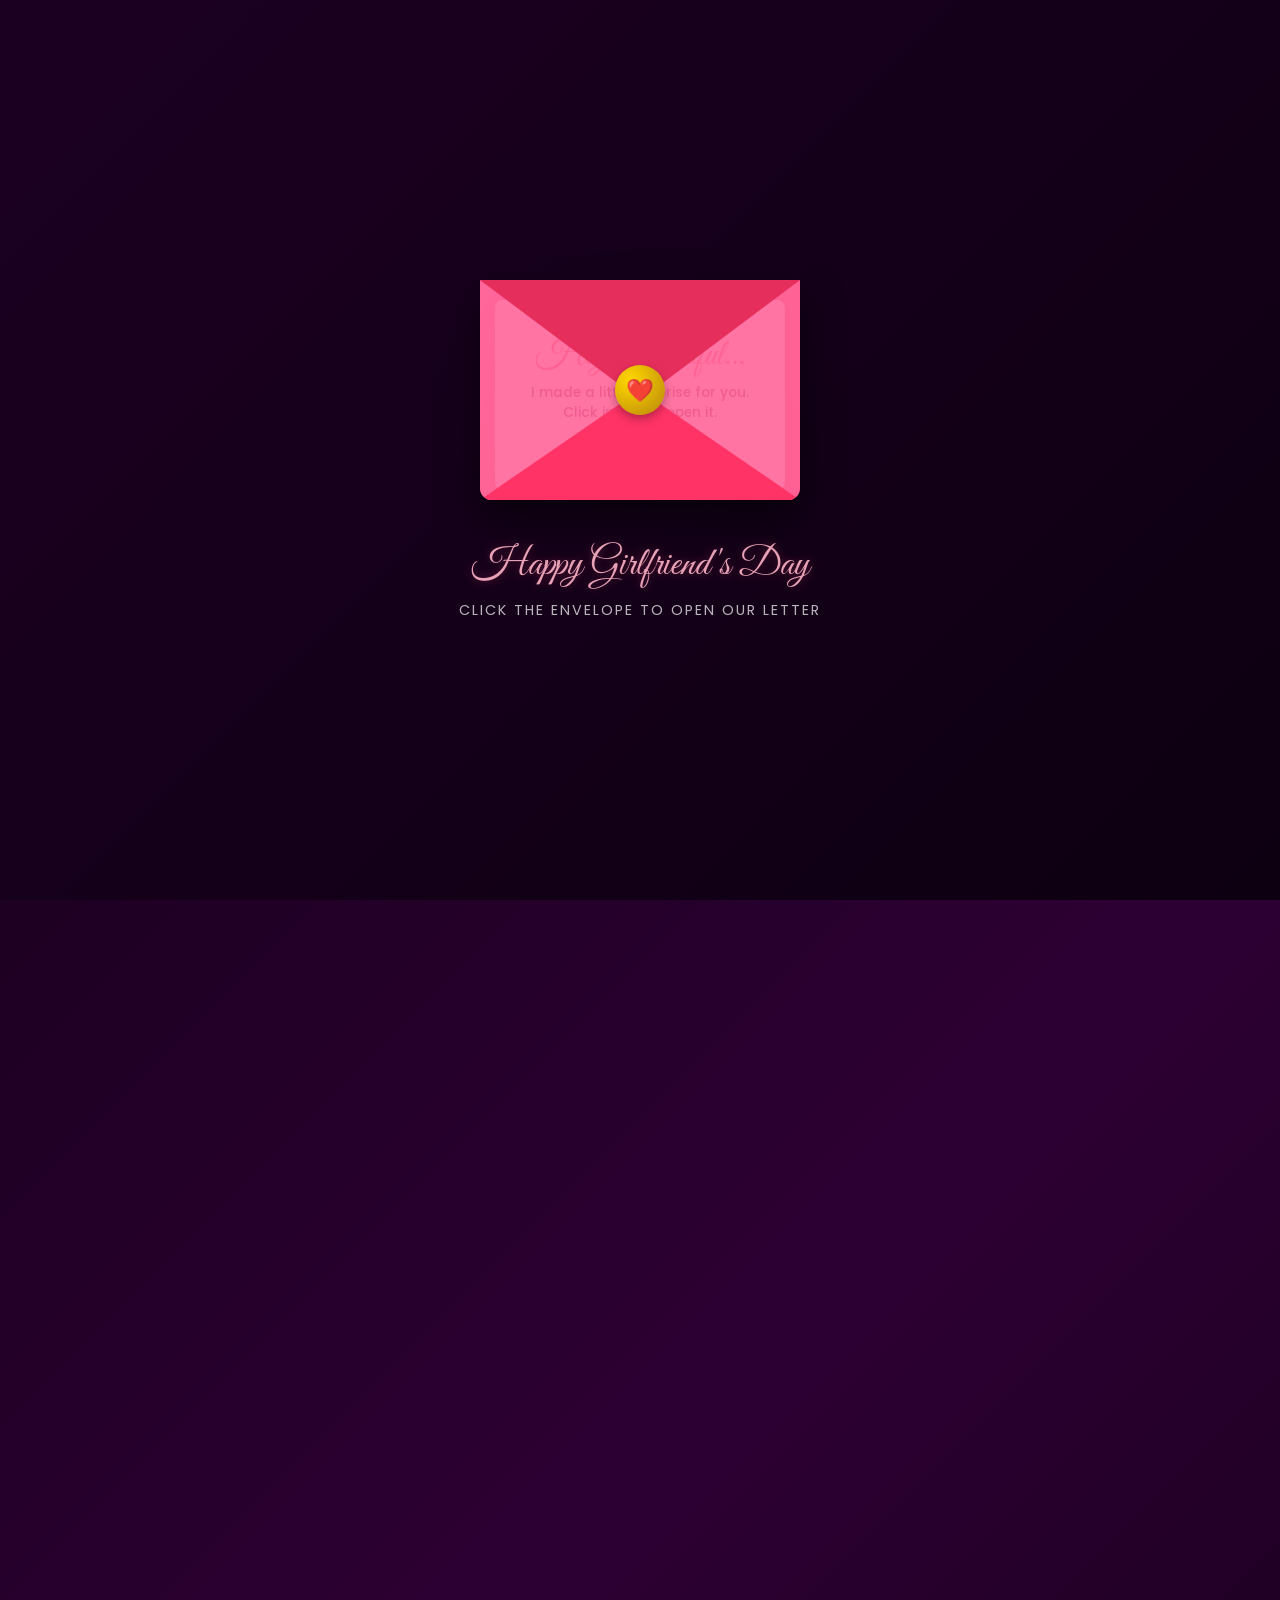
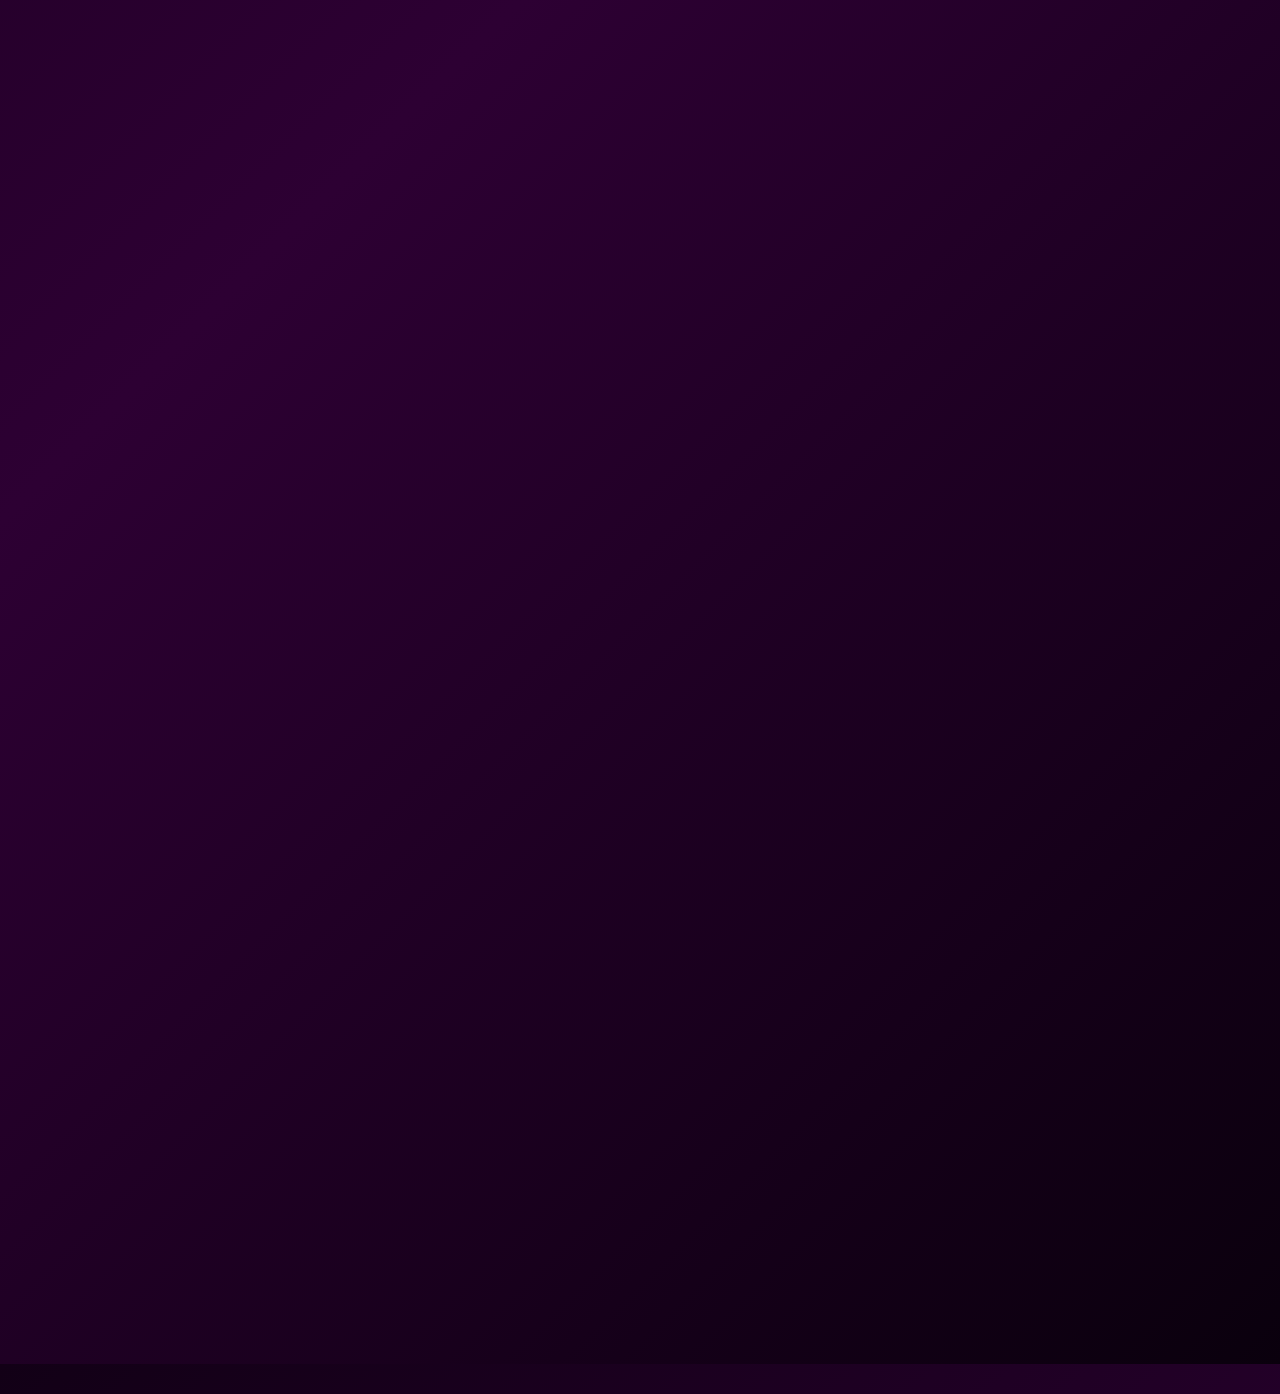
<file: index.html>
<!DOCTYPE html>
<html lang="en">
<head>
    <meta charset="UTF-8">
    <meta name="viewport" content="width=device-width, initial-scale=1.0">
    <title>For My Forever ❤️</title>
    <link rel="stylesheet" href="styles.css?v=5">
</head>
<body>
    <!-- Background overlay image and overlay gradient -->
    <div class="bg-overlay"></div>
    <canvas id="canvas-particles"></canvas>

    <!-- Background Music -->
    <audio id="bg-music" loop>
        <source src="MyGirl.mp3" type="audio/mpeg">
        Your browser does not support the audio element.
    </audio>

    <!-- 1. Interactive Envelope Loader (Autoplay bypass & gorgeous entrance) -->
    <div class="intro-overlay" id="intro-overlay">
        <div class="envelope-wrapper" id="envelope-wrapper">
            <div class="envelope" id="envelope">
                <div class="flap"></div>
                <div class="pocket"></div>
                <div class="letter">
                    <div class="letter-title">Hey Beautiful...</div>
                    <div class="letter-desc">I made a little surprise for you. Click inside to open it.</div>
                    <div class="letter-click">Tap to Open ❤️</div>
                </div>
                <div class="seal">❤️</div>
            </div>
        </div>
        <div class="envelope-hint">Happy Girlfriend's Day</div>
        <div class="envelope-hint-sub">Click the envelope to open our letter</div>
    </div>

    <!-- 2. Main Dashboard Container (Scrapbook Mode) -->
    <div class="main-wrapper" id="main-wrapper">
        
        <!-- Header -->
        <header class="header-section">
            <h1 class="header-title">Happy Girlfriend's Day, Samea</h1>
            <p class="header-subtitle">You are my today & all of my tomorrows</p>
        </header>

        <!-- Romantic Promise/Vow Card -->
        <section class="glass-card promise-card">
            <div class="promise-overlay">
                <h2 class="promise-title">My Forever Promise 💍</h2>
                <p class="promise-message">
                    "I may not be the most perfect guy, but I promise to put my all into us. I will always treat you like a queen. I will give you loyalty, reassurance, love, care, and all of my attention. I want to make you feel like you've found home, the way I feel with you."
                </p>
                <div class="promise-footer">I love you Samea ❤️</div>
            </div>
        </section>

        <!-- Polaroid Photo Gallery -->
        <section class="glass-card gallery-section">
            <h2 class="counter-title">Our Precious Moments</h2>
            <div class="gallery-grid">
                <!-- Polaroid 1: Example.jpg -->
                <div class="polaroid-container">
                    <div class="polaroid" style="--rot: -2deg;">
                        <div class="polaroid-img-wrapper">
                            <img src="Example.jpg" alt="Beautiful Moment" onerror="this.src='data:image/svg+xml;utf8,<svg xmlns=\'http://www.w3.org/2000/svg\' viewBox=\'0 0 100 100\' fill=\'%23ff4d79\'><path d=\'M50 85c-1.5 0-3-.5-4.2-1.6L14.7 52.8C6.9 45 6.9 32.2 14.7 24.4c7.8-7.8 20.6-7.8 28.4 0L50 31.3l6.9-6.9c7.8-7.8 20.6-7.8 28.4 0 7.8 7.8 7.8 20.6 0 28.4L54.2 83.4c-1.2 1.1-2.7 1.6-4.2 1.6z\'/></svg>'">
                        </div>
                        <div class="polaroid-caption">My Everything ❤️</div>
                    </div>
                </div>
                
                <!-- Polaroid 2: Fallback to Background or custom image if provided -->
                <div class="polaroid-container">
                    <div class="polaroid" style="--rot: 3deg;">
                        <div class="polaroid-img-wrapper">
                            <img src="image 2.jpg" alt="You" onerror="this.src='Background.jpg'">
                        </div>
                        <div class="polaroid-caption">The Girl of My Dreams ✨</div>
                    </div>
                </div>
            </div>
        </section>

        <!-- Heartfelt Love Letter Section -->
        <section class="glass-card letter-section">
            <h2 class="letter-heading">For You, My Queen</h2>
            <div class="letter-text">
                <p class="letter-p">To me, you are everything. You mean the world to me. I will risk everything and anything for you to be here with me forever. I'm so in love with you simply because you’re you.</p>
                
                <p class="letter-p">You are my forever, and I will never ever change a thing about us and how we are. It will stay the same. Every day we grow together. You’re perfect.</p>
                
                <span class="highlight-text">"Your smile brings joy to me, something unexplainable. Seeing your smile literally changes my whole day."</span>
                
                <p class="letter-p">Your eyes are the most beautiful thing I’ve seen in my life, and though you may not think so, they truly are something special. Your eyes have the ability to make me go all crazy; when I look into your eyes, I get lost, and I feel that it's the only place I want to be. When I look at you, I see our future, and I feel safe and secure. I really love you, and I love everything about you.</p>
                
                <p class="letter-p">I wish I was able to explain how wonderful you are to me, how I can just look at you lifelong and never get tired of your beauty. How the sound of your voice gives me butterflies. How hearing your laugh makes me smile. I wish I could also tell you how much I love you, but you have me at a loss for words. And even if I could put the words together to tell you these things, it wouldn't come anywhere near to show you how much you mean to me.</p>
                
                <span class="highlight-text">"I may not be the most perfect guy or the most amazing, but I'll put my all into our relationship. I'll always treat you like a queen."</span>
                
                <p class="letter-p">I will give reassurance, loyalty, love, care, affection, attention, and I'll try to make you feel like you found home the way I feel. I will always do my best for you. That's my promise to you.</p>
                
                <p class="letter-p">I love youuu. I'm always going to love you, no matter how many times you say not to do stuff for me—this is the only thing I ain't listening to! Out of everything, you are my priority. Just know that you are my girl, and I am your man. I will do everything to make you feel loved and special.</p>
                
                <span class="highlight-text">"Nothing will stop me from loving you, no matter what. I love you. You're the best thing that has happened to me in this lifetime."</span>
            </div>
        </section>

        <!-- Flippable Cards Grid -->
        <section class="glass-card">
            <h2 class="counter-title">Hover over these for little reminders...</h2>
            <div class="cards-grid">
                <div class="card-item">
                    <div class="card-inner">
                        <div class="card-face card-front">
                            <i>✨</i>
                            <span>Your Voice</span>
                        </div>
                        <div class="card-face card-back">
                            "The sound of your voice gives me butterflies every single time."
                        </div>
                    </div>
                </div>
                <div class="card-item">
                    <div class="card-inner">
                        <div class="card-face card-front">
                            <i>🌸</i>
                            <span>Your Smile</span>
                        </div>
                        <div class="card-face card-back">
                            "Seeing your smile literally changes my whole day and brings me unexplainable joy."
                        </div>
                    </div>
                </div>
                <div class="card-item">
                    <div class="card-inner">
                        <div class="card-face card-front">
                            <i>👀</i>
                            <span>Your Eyes</span>
                        </div>
                        <div class="card-face card-back">
                            "Your eyes have the ability to make me go crazy. When I look in them, I get lost."
                        </div>
                    </div>
                </div>
                <div class="card-item">
                    <div class="card-inner">
                        <div class="card-face card-front">
                            <i>🏡</i>
                            <span>My Promise</span>
                        </div>
                        <div class="card-face card-back">
                            "I'll try to make you feel like you found home, the way you make me feel."
                        </div>
                    </div>
                </div>
            </div>
        </section>


    </div>

    <!-- 3. Floating Music Controller -->
    <div class="music-player">
        <span class="music-indicator" id="music-indicator">PLAY MUSIC</span>
        <button class="music-btn" id="music-btn" aria-label="Toggle Music">🎵</button>
    </div>



    <script src="script.js?v=5"></script>
</body>
</html>
</file>
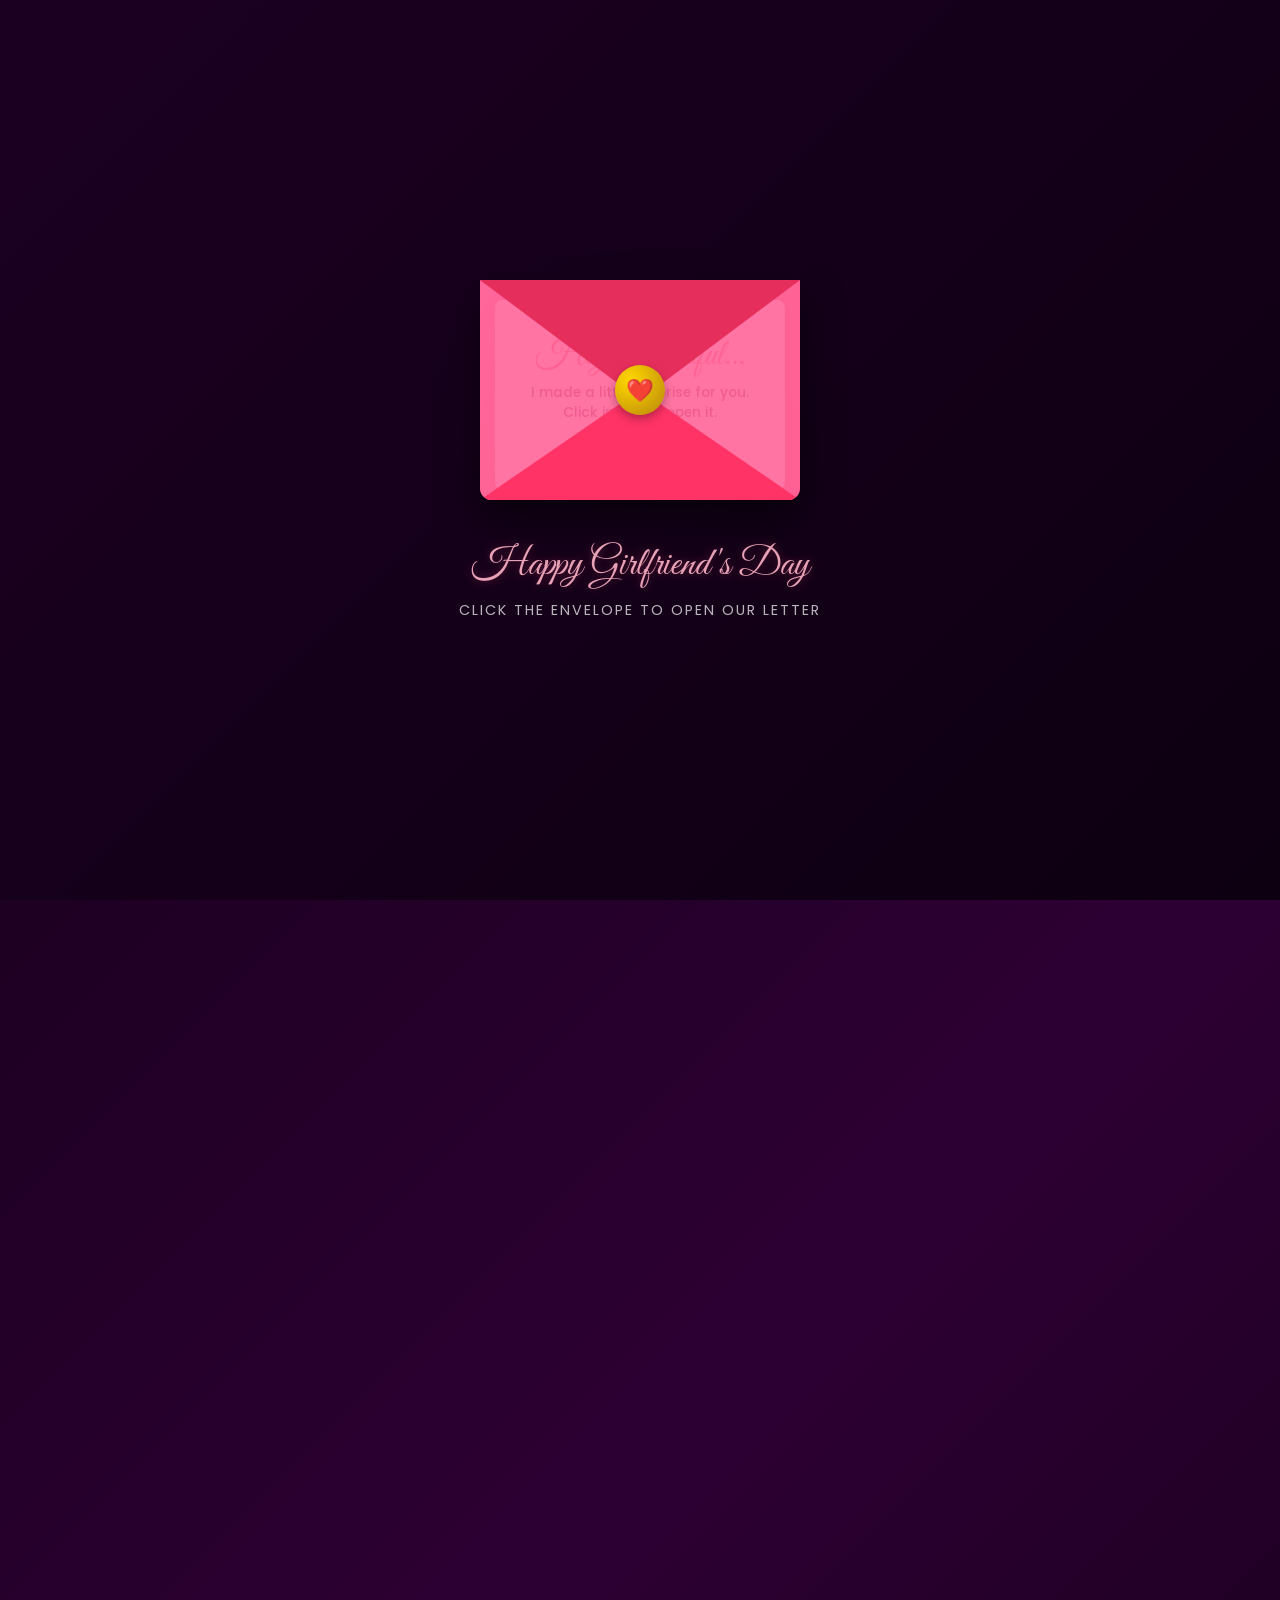
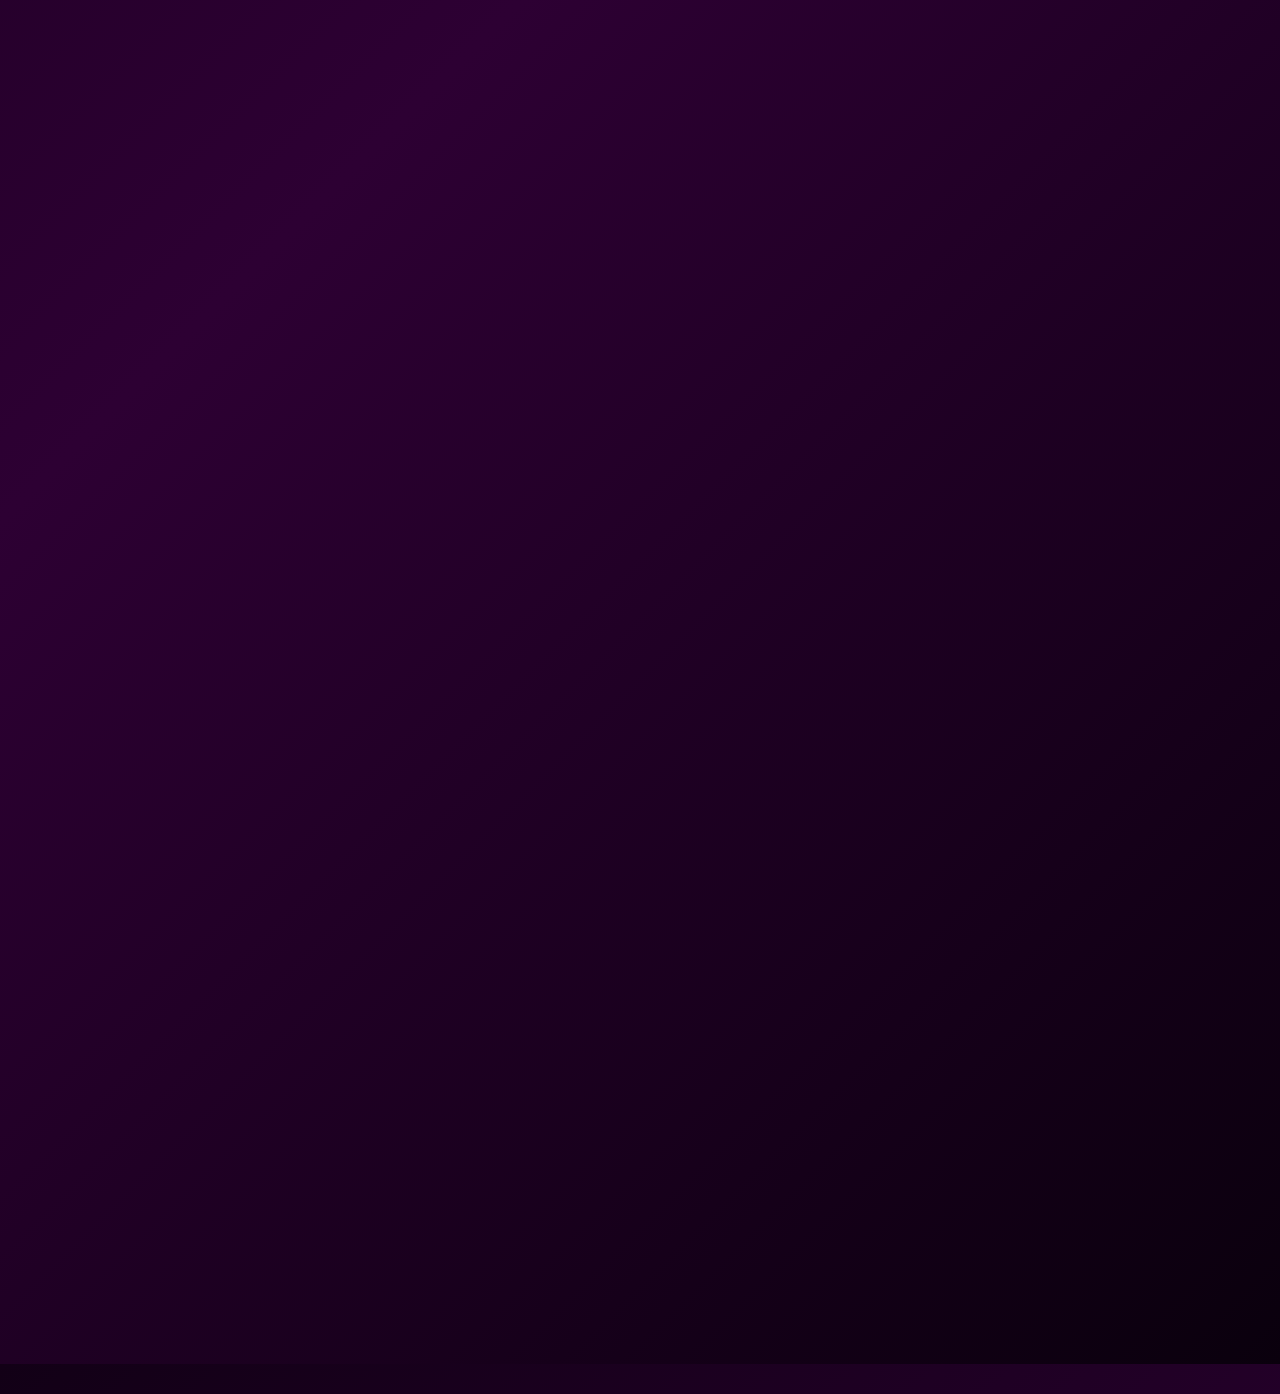
<file: next.html>
<!DOCTYPE html>
<html lang="en">
<head>
    <meta charset="UTF-8">
    <meta http-equiv="refresh" content="0; url=index.html">
    <script type="text/javascript">
        window.location.href = "index.html";
    </script>
    <title>Redirecting...</title>
</head>
<body>
    If you are not redirected automatically, <a href="index.html">click here to open your surprise</a>.
</body>
</html>
</file>
<file: styles.css>
@import url('https://fonts.googleapis.com/css2?family=Playfair+Display:ital,wght@0,400..900;1,400..900&family=Poppins:ital,wght@0,300;0,400;0,500;0,600;0,700;1,400&family=Great+Vibes&display=swap');

:root {
    --primary: #ff4d79;
    --primary-hover: #ff1a53;
    --primary-glow: rgba(255, 77, 121, 0.4);
    --secondary: #9b5de5;
    --accent: #ffd700;
    --dark-bg: #120016;
    --card-bg: rgba(20, 2, 25, 0.65);
    --text-white: #ffffff;
    --text-pink: #ffb3c6;
    --glass-border: rgba(255, 255, 255, 0.1);
}

* {
    margin: 0;
    padding: 0;
    box-sizing: border-box;
}

body {
    background: linear-gradient(135deg, #120016, #2d0033, #0a000d);
    font-family: 'Poppins', sans-serif;
    color: var(--text-white);
    min-height: 100vh;
    overflow-x: hidden;
    position: relative;
}

/* Background image overlay */
.bg-overlay {
    position: fixed;
    top: 0;
    left: 0;
    width: 100%;
    height: 100%;
    background-image: linear-gradient(rgba(18, 0, 22, 0.88), rgba(45, 0, 51, 0.88)), url('Background.jpg');
    background-size: cover;
    background-position: center;
    background-attachment: fixed;
    z-index: -2;
}

/* Floating canvas */
#canvas-particles {
    position: fixed;
    top: 0;
    left: 0;
    width: 100%;
    height: 100%;
    z-index: -1;
    pointer-events: none;
}

/* Intro envelope overlay */
.intro-overlay {
    position: fixed;
    top: 0;
    left: 0;
    width: 100%;
    height: 100%;
    background: linear-gradient(135deg, #1c0022, #0d0011);
    z-index: 999;
    display: flex;
    flex-direction: column;
    justify-content: center;
    align-items: center;
    transition: opacity 1s cubic-bezier(0.4, 0, 0.2, 1), visibility 1s;
}

.intro-overlay.fade-out {
    opacity: 0;
    visibility: hidden;
    pointer-events: none;
}

/* Envelope CSS */
.envelope-wrapper {
    position: relative;
    width: 320px;
    height: 220px;
    margin-bottom: 40px;
    cursor: pointer;
    perspective: 1000px;
}

.envelope {
    position: relative;
    width: 100%;
    height: 100%;
    background: linear-gradient(135deg, #ff6699, #ff3366);
    border-radius: 0 0 12px 12px;
    box-shadow: 0 20px 40px rgba(0, 0, 0, 0.5);
    transform-style: preserve-3d;
    transition: transform 0.5s ease;
}

.envelope-wrapper:hover .envelope {
    transform: translateY(-10px);
}

.envelope .flap {
    position: absolute;
    top: 0;
    left: 0;
    width: 0;
    height: 0;
    border-left: 160px solid transparent;
    border-right: 160px solid transparent;
    border-top: 120px solid #e62e5c;
    transform-origin: top;
    transition: transform 0.6s cubic-bezier(0.4, 0, 0.2, 1) 0.2s, z-index 0.3s 0.4s;
    z-index: 4;
}

.envelope.open .flap {
    transform: rotateX(180deg);
    z-index: 1;
    transition: transform 0.6s cubic-bezier(0.4, 0, 0.2, 1), z-index 0.3s 0.2s;
}

.envelope .pocket {
    position: absolute;
    bottom: 0;
    left: 0;
    width: 0;
    height: 0;
    border-left: 160px solid rgba(255, 102, 153, 0.9);
    border-right: 160px solid rgba(255, 102, 153, 0.9);
    border-bottom: 110px solid #ff3366;
    border-top: 110px solid transparent;
    border-radius: 0 0 12px 12px;
    z-index: 3;
}

.envelope .letter {
    position: absolute;
    bottom: 10px;
    left: 15px;
    width: 290px;
    height: 190px;
    background: #fff0f5;
    border-radius: 8px;
    box-shadow: 0 5px 15px rgba(0, 0, 0, 0.15);
    z-index: 2;
    transition: transform 0.8s cubic-bezier(0.4, 0, 0.2, 1) 0.5s, opacity 0.5s;
    padding: 20px;
    text-align: center;
    display: flex;
    flex-direction: column;
    justify-content: center;
    align-items: center;
    color: #4a001a;
}

.envelope.open .letter {
    transform: translateY(-130px) scale(1.05);
    z-index: 5;
}

.letter-title {
    font-family: 'Great Vibes', cursive;
    font-size: 2.2rem;
    color: #ff3366;
    margin-bottom: 5px;
}

.letter-desc {
    font-size: 0.85rem;
    color: #660022;
    font-weight: 500;
}

.letter-click {
    font-size: 0.75rem;
    color: #990033;
    margin-top: 15px;
    font-weight: bold;
    letter-spacing: 1px;
    text-transform: uppercase;
    animation: pulse 1.5s infinite;
}

.envelope .seal {
    position: absolute;
    top: calc(50% - 25px);
    left: calc(50% - 25px);
    width: 50px;
    height: 50px;
    background: radial-gradient(circle at 30% 30%, #ffd700, #b8860b);
    border-radius: 50%;
    z-index: 5;
    box-shadow: 0 4px 10px rgba(0,0,0,0.3);
    display: flex;
    justify-content: center;
    align-items: center;
    font-size: 1.4rem;
    color: #fff;
    cursor: pointer;
    transition: transform 0.3s, box-shadow 0.3s;
    animation: heartBeat 2s infinite;
}

.envelope-wrapper:hover .seal {
    transform: scale(1.1);
}

.envelope.open .seal {
    transform: scale(0);
    opacity: 0;
    transition: transform 0.4s ease, opacity 0.4s ease;
}

.envelope-hint {
    color: var(--text-pink);
    font-family: 'Great Vibes', cursive;
    font-size: 2.5rem;
    text-align: center;
    text-shadow: 0 0 10px rgba(255, 77, 121, 0.4);
    opacity: 0.9;
    animation: glowText 2s infinite ease-in-out;
}

.envelope-hint-sub {
    font-size: 0.9rem;
    margin-top: 10px;
    color: rgba(255, 255, 255, 0.7);
    letter-spacing: 2px;
    text-transform: uppercase;
}

/* App Main Container */
.main-wrapper {
    max-width: 900px;
    margin: 0 auto;
    padding: 40px 20px 80px 20px;
    opacity: 0;
    transform: translateY(30px);
    transition: opacity 1.2s ease, transform 1.2s ease;
}

.main-wrapper.show {
    opacity: 1;
    transform: translateY(0);
}

/* Glassmorphism Card style */
.glass-card {
    background: var(--card-bg);
    backdrop-filter: blur(15px);
    -webkit-backdrop-filter: blur(15px);
    border: 1px solid var(--glass-border);
    border-radius: 24px;
    box-shadow: 0 15px 35px rgba(0, 0, 0, 0.4), 
                inset 0 1px 2px rgba(255, 255, 255, 0.15);
    padding: 35px;
    margin-bottom: 40px;
    transition: transform 0.3s ease, box-shadow 0.3s ease;
}

.glass-card:hover {
    transform: translateY(-5px);
    box-shadow: 0 20px 45px rgba(0, 0, 0, 0.5), 
                inset 0 1px 2px rgba(255, 255, 255, 0.2);
}

/* Header style */
.header-section {
    text-align: center;
    margin-bottom: 50px;
}

.header-title {
    font-family: 'Great Vibes', cursive;
    font-size: 4rem;
    color: var(--primary);
    text-shadow: 0 0 15px var(--primary-glow);
    margin-bottom: 10px;
    line-height: 1.2;
}

.header-subtitle {
    font-size: 1.1rem;
    letter-spacing: 3px;
    text-transform: uppercase;
    color: var(--text-pink);
    font-weight: 500;
}

/* Promise Card Styles */
.promise-card {
    position: relative;
    background: linear-gradient(rgba(20, 2, 25, 0.75), rgba(20, 2, 25, 0.75)), url('image 2.jpg') no-repeat center center !important;
    background-size: cover !important;
    border: 1px solid rgba(255, 77, 121, 0.25) !important;
    padding: 0 !important;
    overflow: hidden;
    text-align: center;
}

.promise-overlay {
    padding: 35px;
    background: rgba(20, 2, 25, 0.3);
    backdrop-filter: blur(2px);
    -webkit-backdrop-filter: blur(2px);
    width: 100%;
    height: 100%;
}

.promise-title {
    font-family: 'Playfair Display', serif;
    font-size: 1.8rem;
    color: var(--accent);
    margin-bottom: 20px;
    text-shadow: 0 2px 10px rgba(0,0,0,0.5);
}

.promise-message {
    font-size: 1.05rem;
    line-height: 1.8;
    color: rgba(255, 255, 255, 0.95);
    margin-bottom: 20px;
    font-style: italic;
    text-shadow: 0 1px 5px rgba(0,0,0,0.6);
}

.promise-footer {
    font-family: 'Great Vibes', cursive;
    font-size: 2.2rem;
    color: var(--primary);
    text-shadow: 0 2px 10px rgba(0,0,0,0.4);
    margin-bottom: 5px;
}

.promise-date {
    font-size: 0.85rem;
    color: var(--text-pink);
    letter-spacing: 2px;
    text-transform: uppercase;
    font-weight: 500;
}

/* Photo Gallery Section */
.gallery-section {
    text-align: center;
}

.gallery-grid {
    display: flex;
    flex-wrap: wrap;
    justify-content: center;
    gap: 30px;
    margin-top: 30px;
}

.polaroid-container {
    perspective: 1000px;
}

.polaroid {
    background: #ffffff;
    padding: 15px 15px 40px 15px;
    border-radius: 4px;
    box-shadow: 0 10px 30px rgba(0, 0, 0, 0.3);
    width: 280px;
    transform: rotate(var(--rot, -3deg));
    transition: transform 0.4s cubic-bezier(0.175, 0.885, 0.32, 1.275), 
                box-shadow 0.4s ease;
    cursor: pointer;
}

.polaroid:hover {
    transform: rotate(0deg) scale(1.05) translateY(-5px);
    box-shadow: 0 20px 45px rgba(255, 77, 121, 0.35);
    z-index: 10;
}

.polaroid-img-wrapper {
    width: 100%;
    height: 230px;
    overflow: hidden;
    border: 1px solid #e0e0e0;
    background: #fafafa;
    display: flex;
    justify-content: center;
    align-items: center;
}

.polaroid img {
    width: 100%;
    height: 100%;
    object-fit: cover;
    transition: transform 0.5s ease;
}

.polaroid:hover img {
    transform: scale(1.08);
}

.polaroid-caption {
    font-family: 'Great Vibes', cursive;
    color: #2b2b2b;
    font-size: 1.8rem;
    text-align: center;
    margin-top: 15px;
    line-height: 1.1;
}

/* Love Letter Scroll Section */
.letter-section {
    position: relative;
    padding: 40px;
    background: linear-gradient(to bottom, rgba(20, 2, 25, 0.75), rgba(35, 3, 45, 0.75));
    overflow: hidden;
}

.letter-section::before {
    content: "❤️";
    position: absolute;
    font-size: 8rem;
    color: rgba(255, 77, 121, 0.03);
    bottom: -20px;
    right: -20px;
    transform: rotate(-15deg);
}

.letter-section::after {
    content: "💖";
    position: absolute;
    font-size: 6rem;
    color: rgba(255, 77, 121, 0.03);
    top: -20px;
    left: -20px;
    transform: rotate(15deg);
}

.letter-heading {
    font-family: 'Playfair Display', serif;
    font-size: 2rem;
    color: var(--primary);
    margin-bottom: 30px;
    text-align: center;
    position: relative;
    display: inline-block;
    left: 50%;
    transform: translateX(-50%);
}

.letter-heading::after {
    content: "";
    position: absolute;
    bottom: -8px;
    left: 10%;
    width: 80%;
    height: 2px;
    background: linear-gradient(to right, transparent, var(--primary), transparent);
}

.letter-text {
    line-height: 2;
    font-size: 1.05rem;
    color: rgba(255, 255, 255, 0.9);
    text-align: justify;
    text-justify: inter-word;
}

.letter-p {
    margin-bottom: 25px;
    text-indent: 20px;
    opacity: 0.95;
    position: relative;
}

/* Styling for specific sentences to pop */
.highlight-text {
    font-family: 'Playfair Display', serif;
    font-size: 1.3rem;
    color: var(--accent);
    display: block;
    line-height: 1.6;
    margin: 25px 0;
    padding-left: 20px;
    border-left: 3px solid var(--primary);
    font-style: italic;
    text-indent: 0;
}

/* Interactive Note Cards */
.cards-grid {
    display: grid;
    grid-template-columns: repeat(auto-fit, minmax(220px, 1fr));
    gap: 20px;
    margin-top: 30px;
}

.card-item {
    height: 160px;
    perspective: 1000px;
    cursor: pointer;
}

.card-inner {
    position: relative;
    width: 100%;
    height: 100%;
    text-align: center;
    transition: transform 0.6s cubic-bezier(0.4, 0, 0.2, 1);
    transform-style: preserve-3d;
}

.card-item:hover .card-inner,
.card-item.flipped .card-inner {
    transform: rotateY(180deg);
}

.card-face {
    position: absolute;
    width: 100%;
    height: 100%;
    -webkit-backface-visibility: hidden;
    backface-visibility: hidden;
    border-radius: 16px;
    display: flex;
    flex-direction: column;
    justify-content: center;
    align-items: center;
    padding: 20px;
    border: 1px solid var(--glass-border);
    box-shadow: 0 8px 20px rgba(0, 0, 0, 0.2);
}

.card-front {
    background: rgba(255, 255, 255, 0.03);
    color: var(--text-pink);
    transition: opacity 0.25s ease, visibility 0.25s ease;
}

.card-item:hover .card-front,
.card-item.flipped .card-front {
    opacity: 0;
    visibility: hidden;
}

.card-front i {
    font-size: 2.2rem;
    margin-bottom: 12px;
    color: var(--primary);
    animation: heartBeat 2s infinite;
}

.card-front span {
    font-size: 0.95rem;
    font-weight: 500;
    letter-spacing: 1px;
}

.card-back {
    background: linear-gradient(135deg, rgba(255, 77, 121, 0.15), rgba(155, 93, 229, 0.15));
    transform: rotateY(180deg);
    color: var(--text-white);
    font-size: 0.9rem;
    font-style: italic;
    line-height: 1.5;
    transition: opacity 0.25s ease, visibility 0.25s ease;
}

/* Call to Action WhatsApp Button */
.cta-section {
    text-align: center;
    margin-top: 50px;
}

.cta-button {
    display: inline-flex;
    align-items: center;
    justify-content: center;
    gap: 10px;
    padding: 16px 36px;
    font-size: 1.1rem;
    font-weight: 600;
    color: var(--text-white);
    background: linear-gradient(45deg, #25d366, #128c7e);
    border: none;
    border-radius: 50px;
    text-decoration: none;
    box-shadow: 0 10px 25px rgba(37, 211, 102, 0.35);
    transition: all 0.3s cubic-bezier(0.25, 0.8, 0.25, 1);
    cursor: pointer;
    letter-spacing: 1px;
}

.cta-button:hover {
    transform: translateY(-3px) scale(1.03);
    box-shadow: 0 15px 30px rgba(37, 211, 102, 0.5);
    background: linear-gradient(45deg, #128c7e, #25d366);
}

.cta-button svg {
    fill: currentColor;
    width: 24px;
    height: 24px;
}

/* Music Floating Button */
.music-player {
    position: fixed;
    bottom: 30px;
    right: 30px;
    z-index: 100;
    display: flex;
    align-items: center;
    gap: 10px;
}

.music-btn {
    width: 50px;
    height: 50px;
    border-radius: 50%;
    background: var(--card-bg);
    border: 1px solid var(--glass-border);
    backdrop-filter: blur(10px);
    -webkit-backdrop-filter: blur(10px);
    color: var(--primary);
    font-size: 1.2rem;
    display: flex;
    justify-content: center;
    align-items: center;
    cursor: pointer;
    box-shadow: 0 6px 20px rgba(0,0,0,0.3);
    transition: all 0.3s ease;
}

.music-btn:hover {
    transform: scale(1.1);
    border-color: var(--primary);
}

.music-btn.playing {
    animation: rotateDisc 4s linear infinite;
    color: var(--accent);
    box-shadow: 0 0 15px rgba(255, 77, 121, 0.4);
}

.music-indicator {
    background: rgba(0, 0, 0, 0.6);
    padding: 6px 14px;
    border-radius: 20px;
    font-size: 0.75rem;
    letter-spacing: 1px;
    color: var(--text-pink);
    border: 1px solid rgba(255,255,255,0.05);
    opacity: 0;
    transform: translateX(10px);
    transition: all 0.3s ease;
    pointer-events: none;
    font-weight: 500;
}

.music-player:hover .music-indicator {
    opacity: 1;
    transform: translateX(0);
}



/* Animations */
@keyframes heartBeat {
    0% { transform: scale(1); }
    14% { transform: scale(1.1); }
    28% { transform: scale(1); }
    42% { transform: scale(1.1); }
    70% { transform: scale(1); }
}

@keyframes pulse {
    0% { transform: scale(1); opacity: 0.6; }
    50% { transform: scale(1.05); opacity: 1; }
    100% { transform: scale(1); opacity: 0.6; }
}

@keyframes glowText {
    0%, 100% { text-shadow: 0 0 10px rgba(255, 77, 121, 0.4), 0 0 20px rgba(255, 77, 121, 0.2); }
    50% { text-shadow: 0 0 20px rgba(255, 77, 121, 0.8), 0 0 30px rgba(255, 77, 121, 0.4), 0 0 40px rgba(255, 77, 121, 0.2); }
}

@keyframes rotateDisc {
    0% { transform: rotate(0deg); }
    100% { transform: rotate(360deg); }
}

/* Media Queries for Mobile Styling */
@media (max-width: 600px) {
    .header-title {
        font-size: 2.8rem;
    }
    
    .glass-card {
        padding: 20px 15px;
        border-radius: 16px;
        margin-bottom: 25px;
    }

    .main-wrapper {
        padding: 20px 12px 60px 12px;
    }
    
    .promise-overlay {
        padding: 25px 20px;
    }
    
    .promise-title {
        font-size: 1.4rem;
        margin-bottom: 12px;
    }
    
    .promise-message {
        font-size: 0.92rem;
        line-height: 1.6;
        margin-bottom: 12px;
    }
    
    .promise-footer {
        font-size: 1.8rem;
    }

    .promise-date {
        font-size: 0.75rem;
    }
    
    .polaroid {
        width: 100%;
        max-width: 270px;
    }
    
    .letter-section {
        padding: 25px 15px;
    }
    
    .letter-heading {
        font-size: 1.5rem;
    }
    
    .letter-text {
        font-size: 0.95rem;
        line-height: 1.8;
    }
    
    .music-player {
        bottom: 20px;
        right: 20px;
    }
    
    .config-trigger {
        bottom: 20px;
        left: 20px;
    }
}

@media (max-width: 480px) {
    .envelope-wrapper {
        width: 280px;
        height: 190px;
        margin-bottom: 30px;
    }
    .envelope .flap {
        border-left-width: 140px;
        border-right-width: 140px;
        border-top-width: 105px;
    }
    .envelope .pocket {
        border-left-width: 140px;
        border-right-width: 140px;
        border-bottom-width: 95px;
        border-top-width: 95px;
    }
    .envelope .letter {
        width: 250px;
        height: 160px;
        left: 15px;
    }
    .letter-title {
        font-size: 1.8rem;
    }
    .envelope-hint {
        font-size: 2rem;
    }
    .header-title {
        font-size: 2.2rem;
    }
}
</file>
